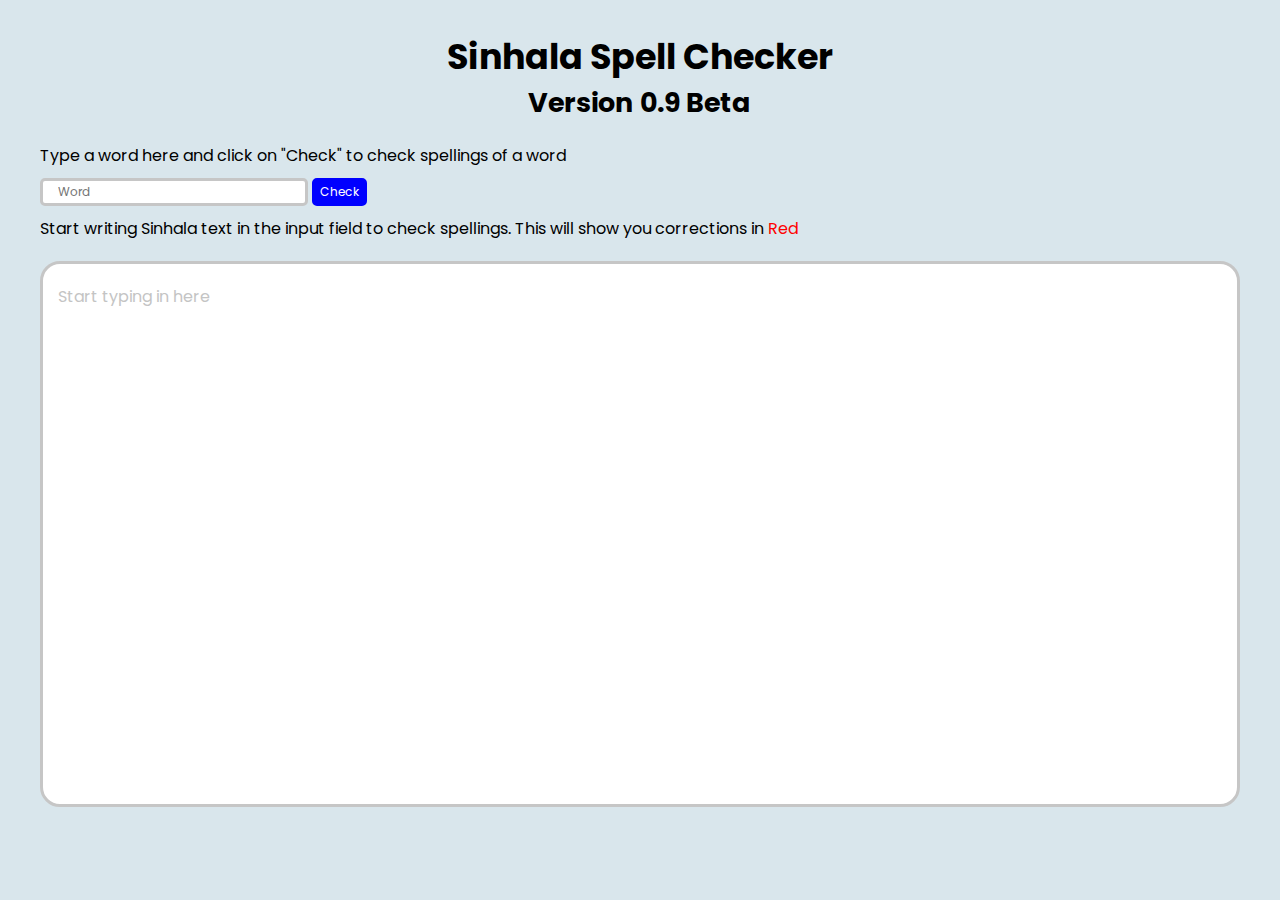
<file: index.html>
<!DOCTYPE html>
<html lang="en">

<head>
    <meta charset="UTF-8">
    <meta name="viewport" content="width=device-width, initial-scale=1.0">
    <link rel="preconnect" href="https://fonts.googleapis.com">
    <link rel="preconnect" href="https://fonts.gstatic.com" crossorigin>
    <link href="https://fonts.googleapis.com/css2?family=Poppins:wght@500&display=swap" rel="stylesheet">
    <title>Sinhala spellchecker</title>
    <style>
        body {
            background-color: rgb(217, 230, 236);
        }

        .container {
            width: 95%;
            margin: 20px auto;
        }

        .doc-header {
            font-family: 'Poppins', sans-serif;
            font-size: 35px;
            margin: 30px auto 0px;
            width: fit-content;
        }

        .doc-sub-header {
            font-family: 'Poppins', sans-serif;
            font-size: 27px;
            margin: 0px auto 20px;
            width: fit-content;
        }

        .doc-paragraphs {
            font-family: 'Poppins', sans-serif;
            margin: 10px 0px;
        }

        #mydiv {
            height: 500px;
            margin: 20px auto;
            padding: 20px 15px;
            outline: none;
            border: 3px solid rgb(198, 198, 198);
            border-radius: 20px;
            transition: 0.3s;
            background-color: white;
        }

        #mydiv[placeholder]:empty:before {
            content: attr(placeholder);
            color: rgb(196, 196, 196);
            font-family: 'Poppins', sans-serif;
        }

        #mydiv:focus {
            border: 3px solid rgb(91, 140, 255);
            box-shadow: 0px 0px 10px 2px rgba(0, 0, 0, 0.19);
        }

        .spell-input {
            padding: 2px 15px;
            outline: none;
            border: 3px solid rgb(198, 198, 198);
            border-radius: 5px;
            transition: 0.3s;
            background-color: white;
            font-family: 'Poppins', sans-serif;
            font-size: 12px;
        }

        .spell-input:focus {
            border: 3px solid rgb(91, 140, 255);
            box-shadow: 0px 0px 10px 2px rgba(0, 0, 0, 0.19);
        }

        .spell-btn {
            padding: 2px 5px;
            outline: none;
            border: 3px solid blue;
            color: white;
            border-radius: 5px;
            transition: 0.3s;
            background-color: blue;
            font-family: 'Poppins', sans-serif;
            font-size: 12px;
        }

        .spell-btn:active {
            box-shadow: 0px 0px 10px 2px rgba(0, 0, 0, 0.19);
        }
    </style>
</head>

<body>
    <div class="container">
        <h3 class="doc-header">Sinhala Spell Checker</h3>
        <h4 class="doc-sub-header">Version 0.9 Beta</h4>

        <p class="doc-paragraphs">Type a word here and click on "Check" to check spellings of a word</p>
        <div class="spell-div">
            <input type="text" id="spellchek" class="spell-input" placeholder="Word"/>
            <button class="spell-btn" id="spell-btn">Check</button>
            <p id="spell-result" class="doc-paragraphs"></p>
        </div>
        <p class="doc-paragraphs">Start writing Sinhala text in the input field to check spellings. This will show you
            corrections in <span style="color: red;">Red</span></p>
        <div contenteditable="true" id="mydiv" placeholder="Start typing in here"></div>
    </div>
</body>
<script>
    document.querySelector('[contenteditable]').addEventListener('paste', function (e) {
        e.preventDefault()
        var text = e.clipboardData.getData('text/plain')
        document.execCommand('insertText', false, text)
    })

    var btn = document.getElementById('spell-btn');
    var inputValue = document.getElementById('spellchek');
    var result = document.getElementById('spell-result');

    var resultFromApi = "", correctForm = "";

    btn.addEventListener("click", () => {
        if (inputValue.value != "") {
            fetch("http://sinhalagrammarly-env.eba-myktnhiv.us-east-2.elasticbeanstalk.com/api/spellchecking", {
                method: "POST",
                headers: {
                    "Content-Type": "application/json",
                },
                body: JSON.stringify({
                    word: inputValue.value,
                }),
            })
            .then((res) => {
                return res.json();
            })
            .then((data) => {
                if (data) {
                    result.innerHTML = "This word is correct";
                } else {
                    result.innerHTML = "This word is incorrect";
                    fetch("http://sinhalagrammarly-env.eba-myktnhiv.us-east-2.elasticbeanstalk.com/api/misspelledword", {
                        method: "POST",
                        headers: {
                            "Content-Type": "application/json",
                        },
                        body: JSON.stringify({
                            word: inputValue.value,
                        }),
                    })
                    .then((res) => {
                        return res.json();
                    })
                    .then(d => {
                        if (d) {
                            result.innerHTML += ". Correct form of the word is: " + d;
                        }
                    })
                }
            })
            .catch(error => {
                console.log(error);
                alert("Connection error");
            })
        } else {
            result.innerHTML = "Please enter a word in the input field"
        }
    })
</script>

</html>
</file>
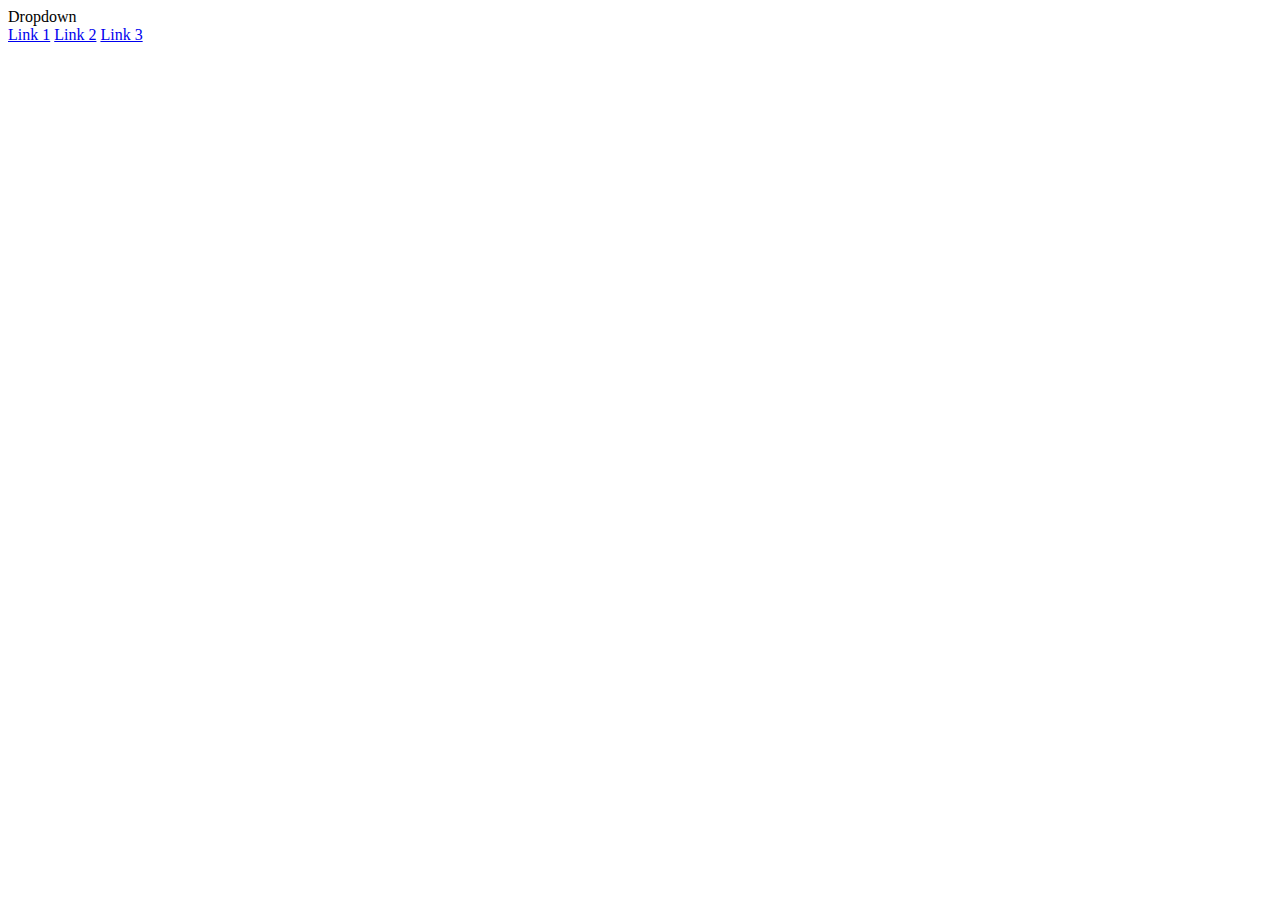
<file: dropdown.html>
<!DOCTYPE html>
<html>
  <head>

  </head>
  <body>
    
    <span class="word">Dropdown
      <div class="dropdown-content">
        <a href="#">Link 1</a>
        <a href="#">Link 2</a>
        <a href="#">Link 3</a>
      </div>
      </span>


  </body>
  <script>
    /* When the user clicks on the button, 
    toggle between hiding and showing the dropdown content */
    function myFunction() {
      document.getElementById("myDropdown").classList.toggle("show");
    }
    
    // Close the dropdown if the user clicks outside of it
    window.onclick = function(event) {
      if (!event.target.matches('.dropbtn')) {
        var dropdowns = document.getElementsByClassName("dropdown-content");
        var i;
        for (i = 0; i < dropdowns.length; i++) {
          var openDropdown = dropdowns[i];
          if (openDropdown.classList.contains('show')) {
            openDropdown.classList.remove('show');
          }
        }
      }
    }
    </script>
  <!-- <script>
//     let data = ["Ram", "Shyam", "Sita", "Gita"];
 let list = document.getElementById("list");
 console.log(list)
  
//  data.forEach((item) => {
//         let li = document.createElement("li");
//         li.innerText = item;
//         list.appendChild(li);
//       });
    </script> -->
</html>
</file>
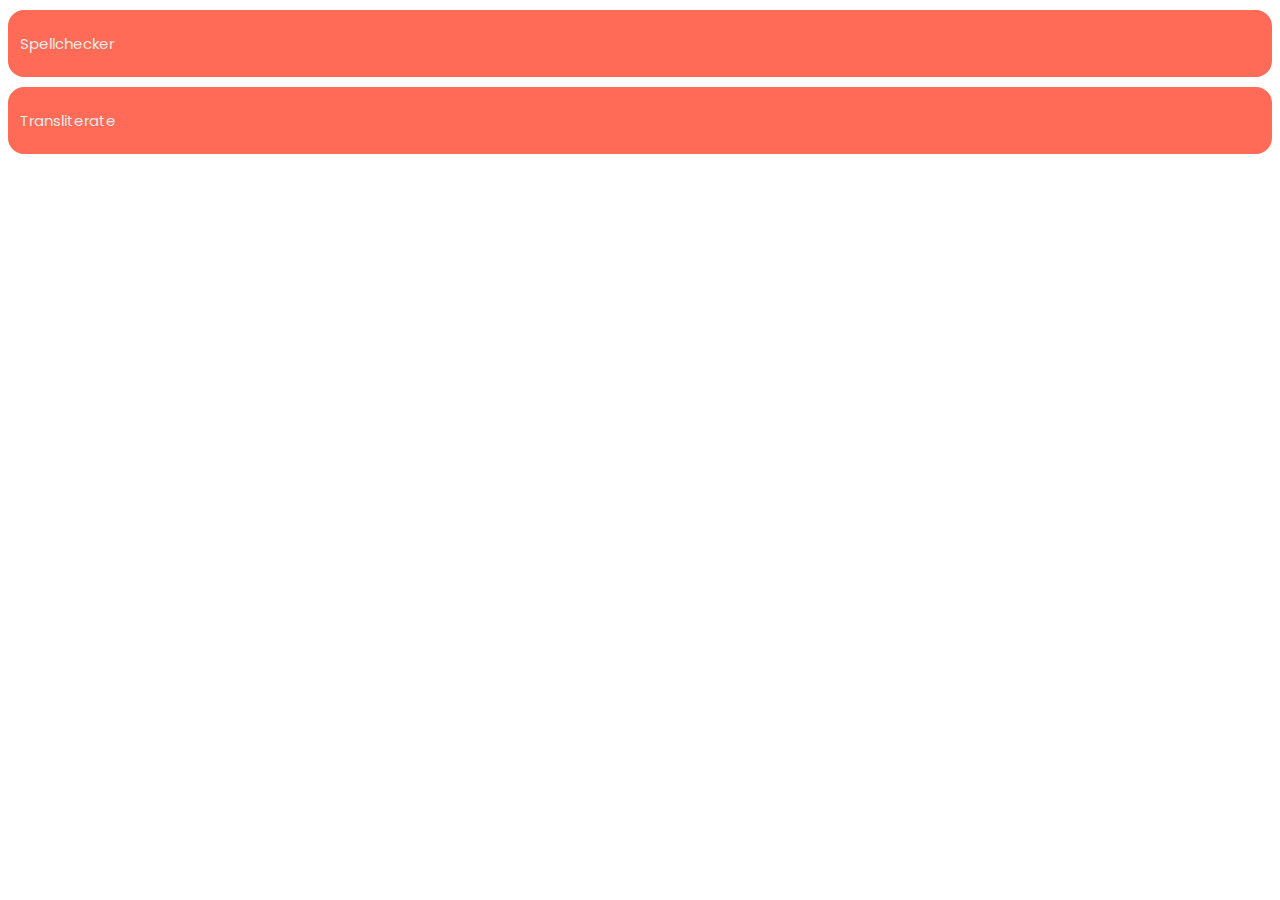
<file: popup.html>
<!DOCTYPE html>
<html lang="en">

<head>
    <meta charset="UTF-8">
    <meta http-equiv="X-UA-Compatible" content="IE=edge">
    <meta name="viewport" content="width=device-width, initial-scale=1.0">
    <link rel="preconnect" href="https://fonts.googleapis.com">
    <link rel="preconnect" href="https://fonts.gstatic.com" crossorigin>
    <link href="https://fonts.googleapis.com/css2?family=Poppins:wght@500&display=swap" rel="stylesheet">
    <link rel="stylesheet" href="popup.css">
    <title>HelaGrammarly</title>
</head>

<body>
    <div class="list-item" id="spellchecker">
        <p class="list-item-name">Spellchecker</p>
    </div>
    <div class="list-item" id="transliterate">
        <p class="list-item-name">Transliterate</p>
    </div>
</body>
<script src="popup.js"></script>
</html>
</file>
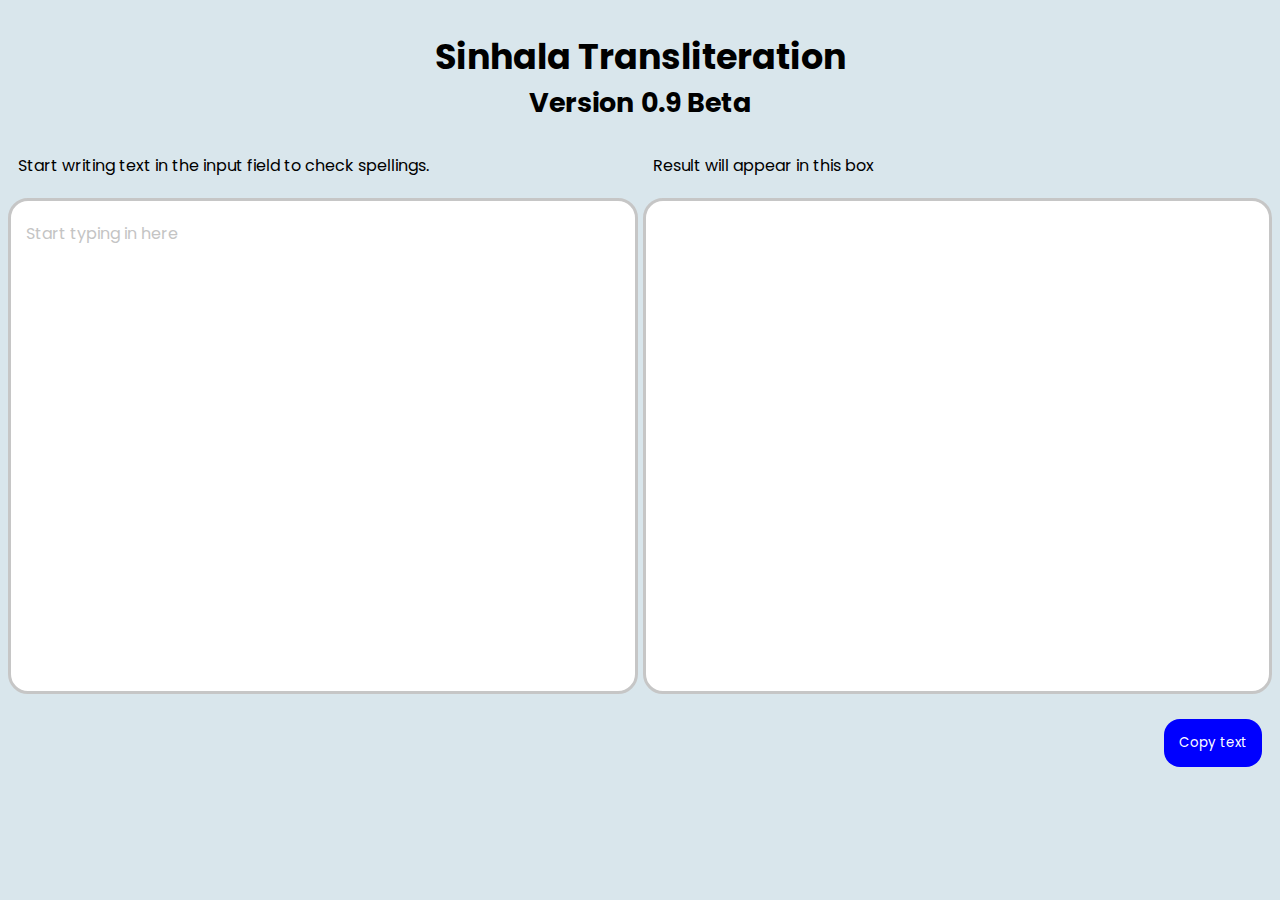
<file: transliterate.html>
<!DOCTYPE html>
<html lang="en">
<head>
    <meta charset="UTF-8">
    <meta name="viewport" content="width=device-width, initial-scale=1.0">
    <link rel="preconnect" href="https://fonts.googleapis.com">
    <link rel="preconnect" href="https://fonts.gstatic.com" crossorigin>
    <link href="https://fonts.googleapis.com/css2?family=Poppins:wght@500&display=swap" rel="stylesheet">
    <title>Sinhala transliteration</title>
    <style>
        body {
            background-color: rgb(217, 230, 236);
        }
        
        .flex-container {
            display: grid;
            grid-template-columns: 1fr 1fr;
            grid-gap: 5px;
        }

        .doc-header{
            font-family: 'Poppins', sans-serif;
            font-size: 35px;
            margin: 30px auto 0px;
            width: fit-content;
        }

        .doc-sub-header{
            font-family: 'Poppins', sans-serif;
            font-size: 27px;
            margin: 0px auto 20px;
            width: fit-content;
        }

        .doc-paragraphs {
            font-family: 'Poppins', sans-serif;
            margin: 10px 10px;
        }

        .textbox {
            height: 450px;
            margin: 20px auto;
            padding: 20px 15px;
            outline: none;
            border: 3px solid rgb(198, 198, 198);
            border-radius: 20px;
            transition: 0.3s;
            background-color: white;
        }

        #typing[placeholder]:empty:before {
            content: attr(placeholder);
            color: rgb(196, 196, 196);
            font-family: 'Poppins', sans-serif;
        }

        #typing:focus{
            border: 3px solid rgb(91, 140, 255);
            box-shadow: 0px 0px 10px 2px rgba(0, 0, 0, 0.19);
        }

        .btn-copy {
            font-family: 'Poppins', sans-serif;
            padding: 14px 15px;
            border-radius: 16px;
            border: none;
            color: white;
            background-color: blue;
            float: right;
            margin: 5px 10px;
        }

        .btn-copy:hover {
            cursor: pointer;
        }
    </style>
</head>
<body>
    <h3 class="doc-header">Sinhala Transliteration</h3>
    <h4 class="doc-sub-header">Version 0.9 Beta</h4>
    <div class="flex-container">
        <div class="container">
            <p class="doc-paragraphs">Start writing text in the input field to check spellings.</p>
            <div contenteditable="true" class="textbox" id="typing" placeholder="Start typing in here"></div>
        </div>
        <div class="container">
            <p class="doc-paragraphs">Result will appear in this box</p>
            <div class="textbox" id="result"></div>
            <button class="btn-copy" id="copy">Copy text</button>
        </div>
    </div>
</body>
<script src="typingSystem.js"></script>
</html>
</file>
<file: popup.css>
.list-item {
    padding: 5px 10px;
    background-color: rgb(255, 107, 87);
    border: 2px solid rgb(255, 107, 87);
    font-size: 15px;
    margin: 10px auto;
    border-radius: 16px;
    font-family: 'Poppins', sans-serif;
    color: rgb(231, 231, 231);
}

.list-item:hover {
    background-color: rgb(228, 72, 51);
    cursor: pointer;
    border: 2px solid rgb(255, 30, 0)
}
</file>
